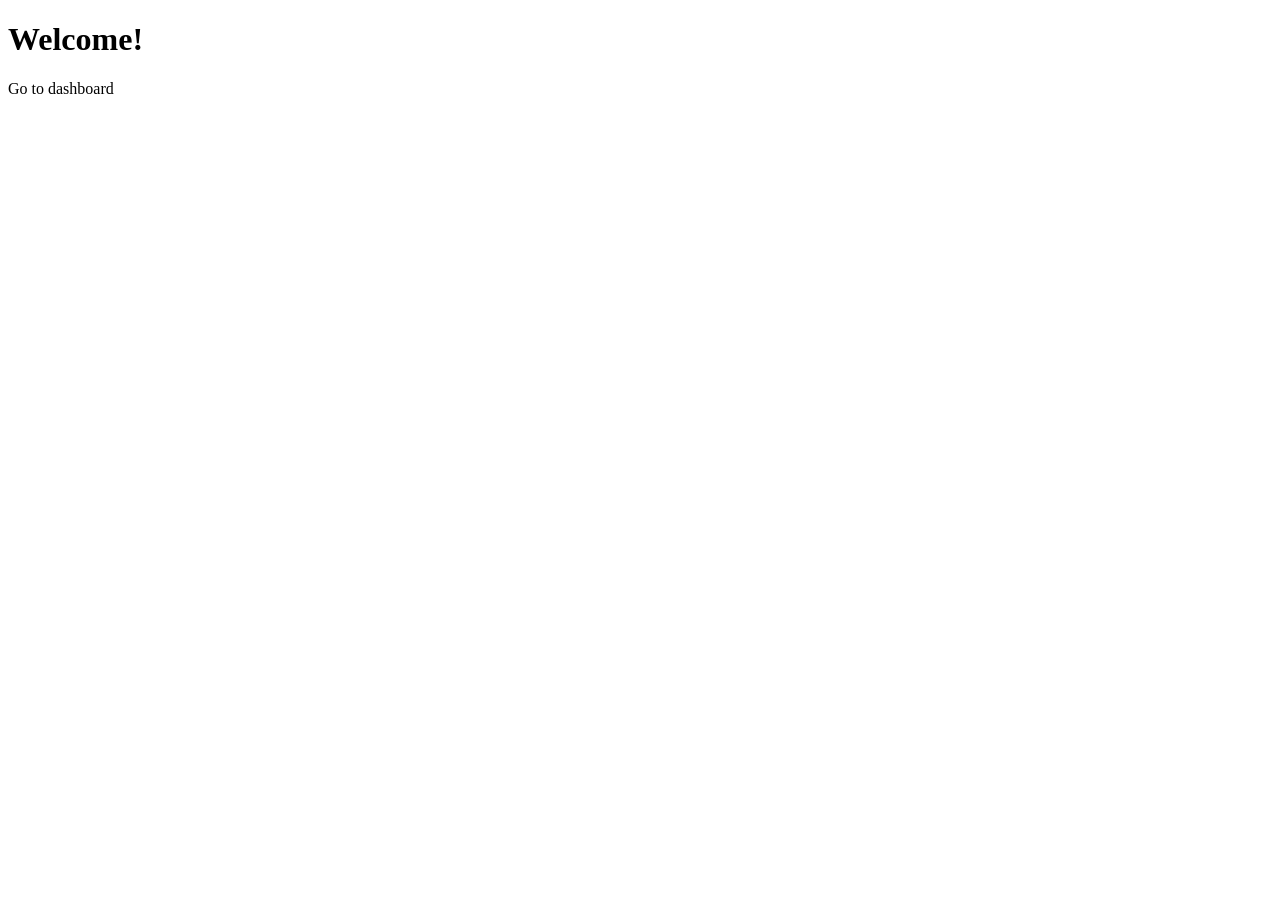
<file: workspace_ch_07/demo01/demo01/src/main/resources/templates/index.html>
<!DOCTYPE html>
<html xmlns="http://www.w3.org/1999/xhtml" xmlns:th="https://www.thymeleaf.org">
    <head>
        <title>Spring Security Example</title>
    </head>
    <body>
        <h1>Welcome!</h1>

        <p><a th:href="@{/dashboard}">Go to dashboard</a></p>
    </body>
</html>
</file>
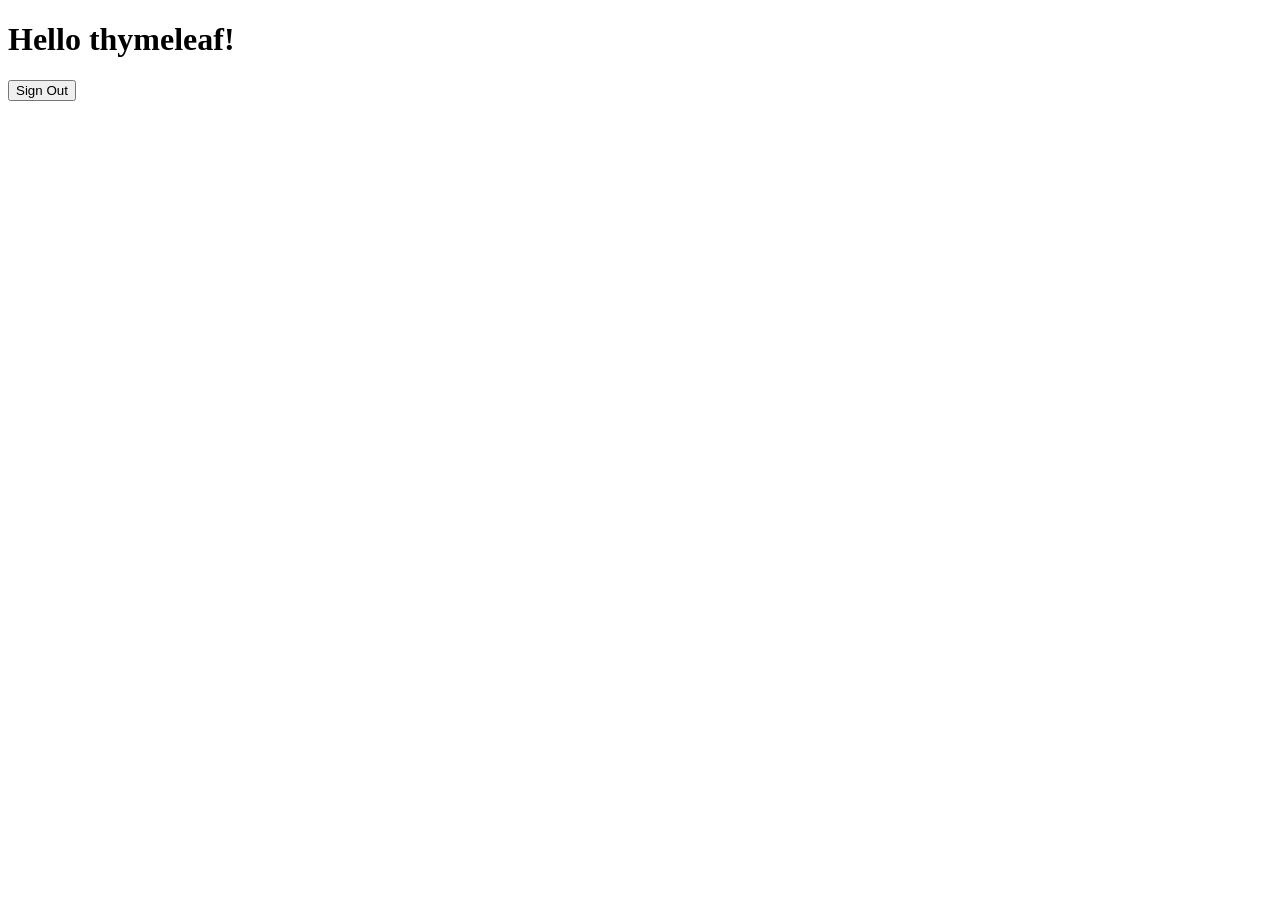
<file: workspace_ch_07/demo01/demo01/src/main/resources/templates/dashboard.html>
<!DOCTYPE html>
<html xmlns="http://www.w3.org/1999/xhtml" xmlns:th="https://www.thymeleaf.org"
      xmlns:sec="https://www.thymeleaf.org/thymeleaf-extras-springsecurity6">
    <head>
        <title>Dashboard</title>
    </head>
    <body>
        <h1 th:inline="text">Hello <span th:remove="tag" sec:authentication="name">thymeleaf</span>!</h1>
        <form th:action="@{/logout}" method="post">
            <input type="submit" value="Sign Out"/>
        </form>
    </body>
</html>
</file>
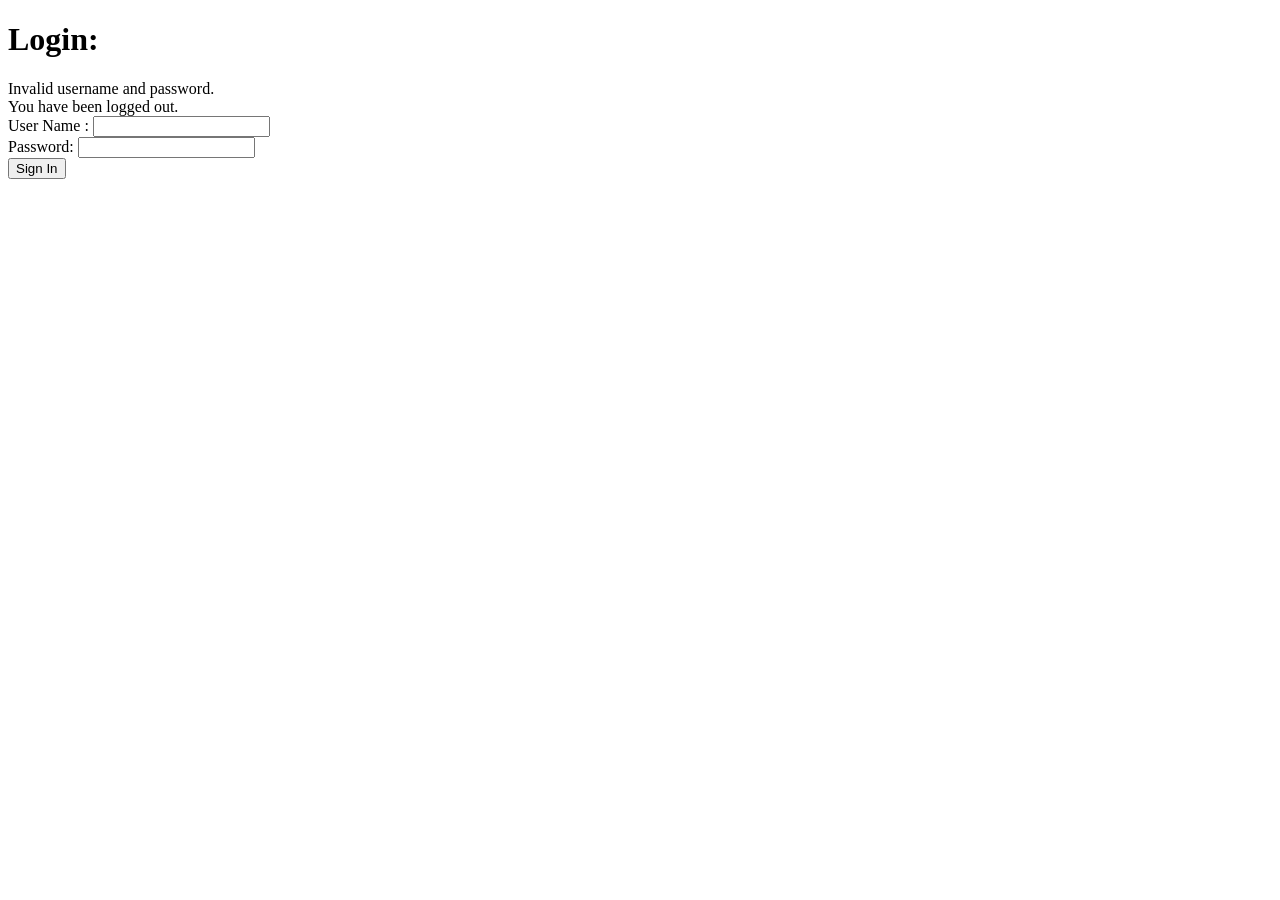
<file: workspace_ch_07/demo01/demo01/src/main/resources/templates/login.html>
<!DOCTYPE html>
<html xmlns="http://www.w3.org/1999/xhtml" xmlns:th="https://www.thymeleaf.org">
    <head>
        <title>Spring Security Example </title>
    </head>
    <body>
    	<h1>Login:</h1>
        <div th:if="${param.error}">
            Invalid username and password.
        </div>
        <div th:if="${param.logout}">
            You have been logged out.
        </div>
        <form th:action="@{/login}" method="post">
            <div><label> User Name : <input type="text" name="username"/> </label></div>
            <div><label> Password: <input type="password" name="password"/> </label></div>
            <div><input type="submit" value="Sign In"/></div>
        </form>
    </body>
</html>
</file>
